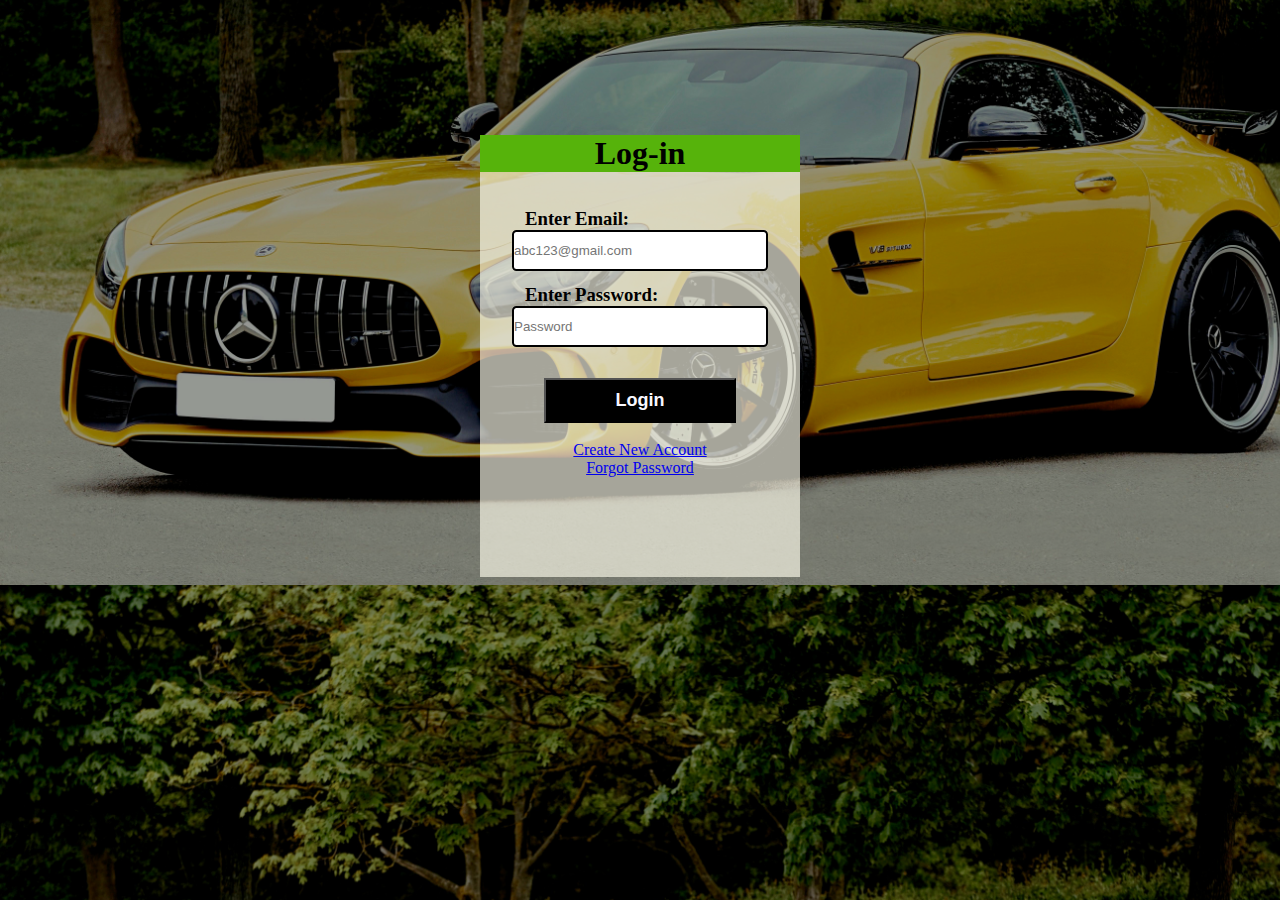
<file: login/login.html>
<!DOCTYPE html>
<html lang="en">
<head>
    <meta charset="UTF-8">
    <meta name="viewport" content="width=device-width, initial-scale=1.0">
    <link rel="stylesheet" href="/login/login.css">
    <title>Login</title>
</head>
<body>
    <div id="login" align="center">
        <div id="bgfade">
        <h1 id="heading">Log-in</h1>
        <form id="l-form">

            <p id="merror"></p>
            <label for="email"></label>
            <h3 align="left">Enter Email:</h3>
            <br>
            <input type="text" placeholder="abc123@gmail.com" class="inputbox" id="email">
            
            <br>

            
            <label for="password"></label>
            <h3 align="left">Enter Password:</h3>
            <br>
            <input type="password" placeholder="Password" class="inputbox" id="password">

            <br><br>

            <input type="submit" id="l-btn" value="Login" onclick="return login()">
            
            <br><br>

            <a href="/signup/signup.html" class="newacc">Create New Account</a>
            <br>
            <a href="#">Forgot Password</a>
            
        </form>
    </div>
    </div>
    

    <!-- <script src="/login/login.js"></script> -->
     <script src="/signup/signup.js"></script>

    
</body>
</html>
</file>
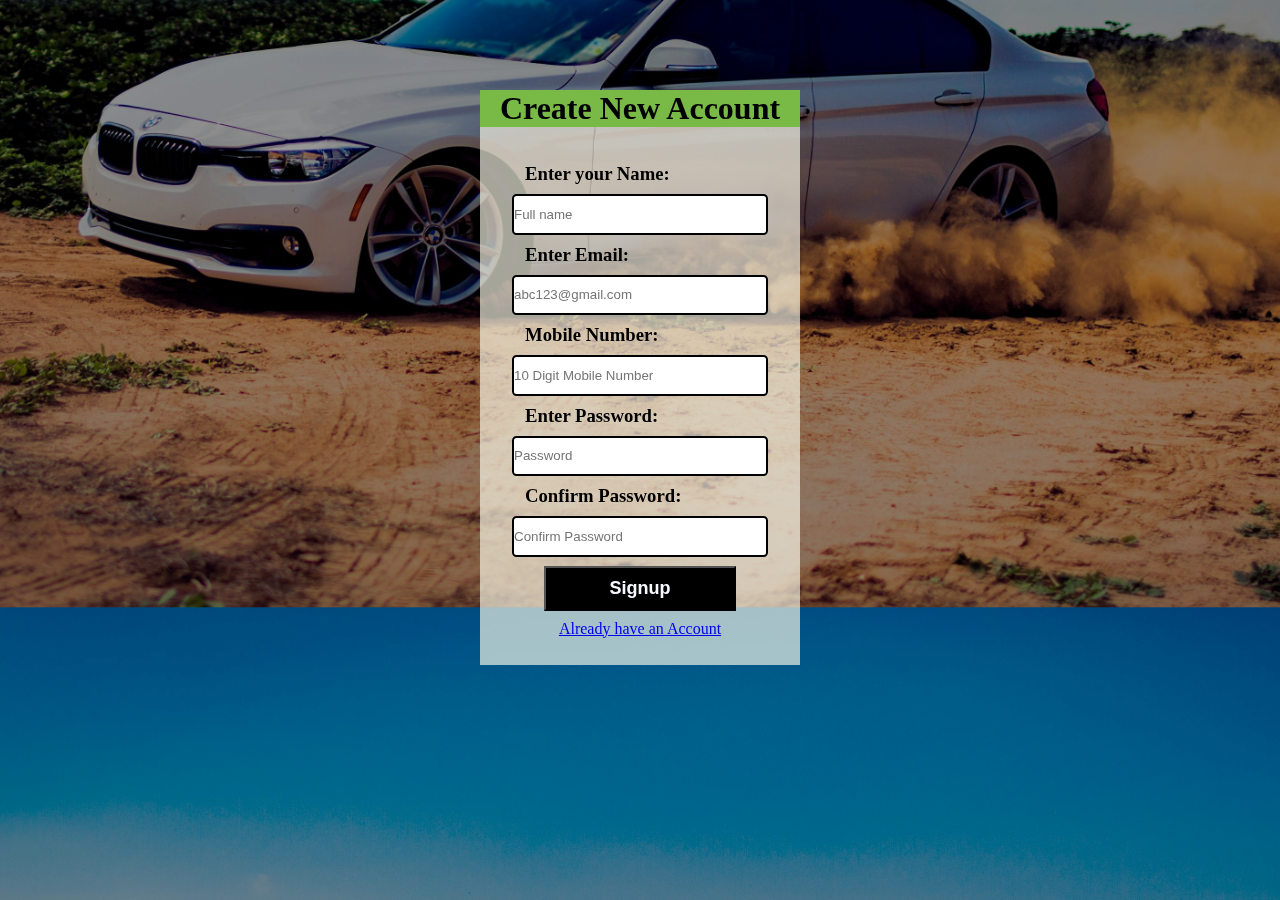
<file: signup/signup.html>
<!DOCTYPE html>
<html lang="en">
<head>
    <meta charset="UTF-8">
    <meta name="viewport" content="width=device-width, initial-scale=1.0">
    <link rel="stylesheet" href="/signup/signup.css">
    <title>Sign-up</title>
</head>
<body>
    
    <div id="form" align="center">
        <div id="bgfade">
        <h1 id="heading">Create New Account</h1>
        <form id="s-form">
            
            <!-- name======================= -->
            
            <label for="name"></label>
            <h3 align="left">Enter your Name:</h3>
            <p id="err-name"></p>
            <input type="text" placeholder="Full name" id="name" class="inputbox">

            <!-- date of birth======================== -->
            <!-- <p id="err-dob"></p>
            <label for="dob"></label>
            <h3 align="left">Date of Birth:</h3>
            <input type="date" id="dob" class="inputbox">
             -->
            <!-- gender============================ -->
            <!-- <p id="err-gender"></p>
            <label for="gender"></label>
            <h3 align="left">Gender:</h3>
            <input type="radio" id="male" name="gender">
            <label for="male">Male</label>
            <input type="radio" id="female" name="gender">
            <label for="female">Female</label>
            <input type="radio" name="gender" id="other">
            <label for="other">Other</label> -->
    
            <!-- email================================= -->
            
            <label for="email"></label>
            <h3 align="left">Enter Email:</h3>
            <p id="err-email"></p>
            <input type="email" placeholder="abc123@gmail.com" class="inputbox" id="email">
    
        <!--mobile number=======================  -->
            
            <label for="mob-num"></label>
            <h3 align="left">Mobile Number:</h3>
            <p id="err-mob-num"></p>
            <input type="number" id="mob-num" placeholder="10 Digit Mobile Number" class="inputbox">
    
            
            <!-- password============================== -->
            
            <label for="pass"></label>
            <h3 align="left">Enter Password:</h3>
            <p id="err-pass"></p>
            <input type="password" placeholder="Password" id="pass" class="inputbox">
            
            <!-- confirm password=================================== -->
            
            <label for="cpass"></label>
            <h3 align="left">Confirm Password:</h3>
            <p id="err-cpass"></p>
            <input type="password" placeholder="Confirm Password" id="cpass" class="inputbox">
            <br>
        
            <!-- Signup button======================== -->
            <input type="submit" id="s-btn" onclick="return signup()" value="Signup">
            <br>
            
            <!-- login link============================ -->
            <a href="/login/login.html">Already have an Account</a>
            

        </form>
        </div>
    </div>


    
    <script src="/signup/signup.js"></script>

</body>
</html>
</file>
<file: login/login.css>
* {
  margin: 0px;
  padding: 0px;
  box-sizing: border-box;
}

#login {
  height: 100vh;
  width: 100%;
  background: url("/cars/loginbackground.jpg");
  background-size: cover;
  background-position-y: -35vh;
}
#login #bgfade {
  height: 100vh;
  width: 100%;
  padding: 15vh;
  background-color: rgba(0, 0, 0, 0.4);
}
#login #bgfade h1 {
  width: 25vw;
  background-color: #56b30b;
  text-align: center;
}
#login #bgfade #l-form {
  background-color: rgba(255, 253, 236, 0.6509803922);
  width: 25vw;
  height: 45vh;
  padding-top: 4vh;
}
#login #bgfade #l-form h3 {
  padding-left: 5vh;
  font-weight: bolder;
  margin-bottom: -2vh;
}
#login #bgfade #l-form .inputbox {
  border: 2px solid black;
  border-radius: 0.5vh;
  width: 20vw;
  height: 4.5vh;
  margin-bottom: 1.5vh;
}
#login #bgfade #l-form #l-btn {
  height: 5vh;
  width: 15vw;
  background-color: black;
  color: ghostwhite;
  font-size: large;
  font-weight: bold;
}/*# sourceMappingURL=login.css.map */
</file>
<file: signup/signup.css>
* {
  margin: 0px;
  padding: 0px;
  box-sizing: border-box;
}

#form {
  height: 100vh;
  width: 100%;
  position: fixed;
  z-index: 1;
  background: url("/cars/signupbackground.jpg");
  background-position-y: -70vh;
  background-position-x: -15vw;
  background-size: 145%;
}
#form #bgfade {
  height: 100vh;
  width: 100%;
  background-color: rgba(0, 0, 0, 0.4);
  padding-top: 10vh;
}
#form #bgfade #heading {
  width: 25vw;
  background-color: #79b945;
  text-align: center;
}
#form #bgfade #s-form {
  background-color: rgba(255, 253, 236, 0.6509803922);
  width: 25vw;
  height: auto;
  padding-top: 4vh;
  padding-bottom: 3vh;
}
#form #bgfade #s-form h3 {
  padding-left: 5vh;
  font-weight: bolder;
}
#form #bgfade #s-form .inputbox {
  border: 2px solid black;
  border-radius: 0.5vh;
  width: 20vw;
  height: 4.5vh;
  margin-bottom: 1vh;
  margin-top: 1vh;
}
#form #bgfade #s-form #s-btn {
  margin-bottom: 1vh;
  height: 5vh;
  width: 15vw;
  background-color: black;
  color: ghostwhite;
  font-size: large;
  font-weight: bold;
}/*# sourceMappingURL=signup.css.map */
</file>
